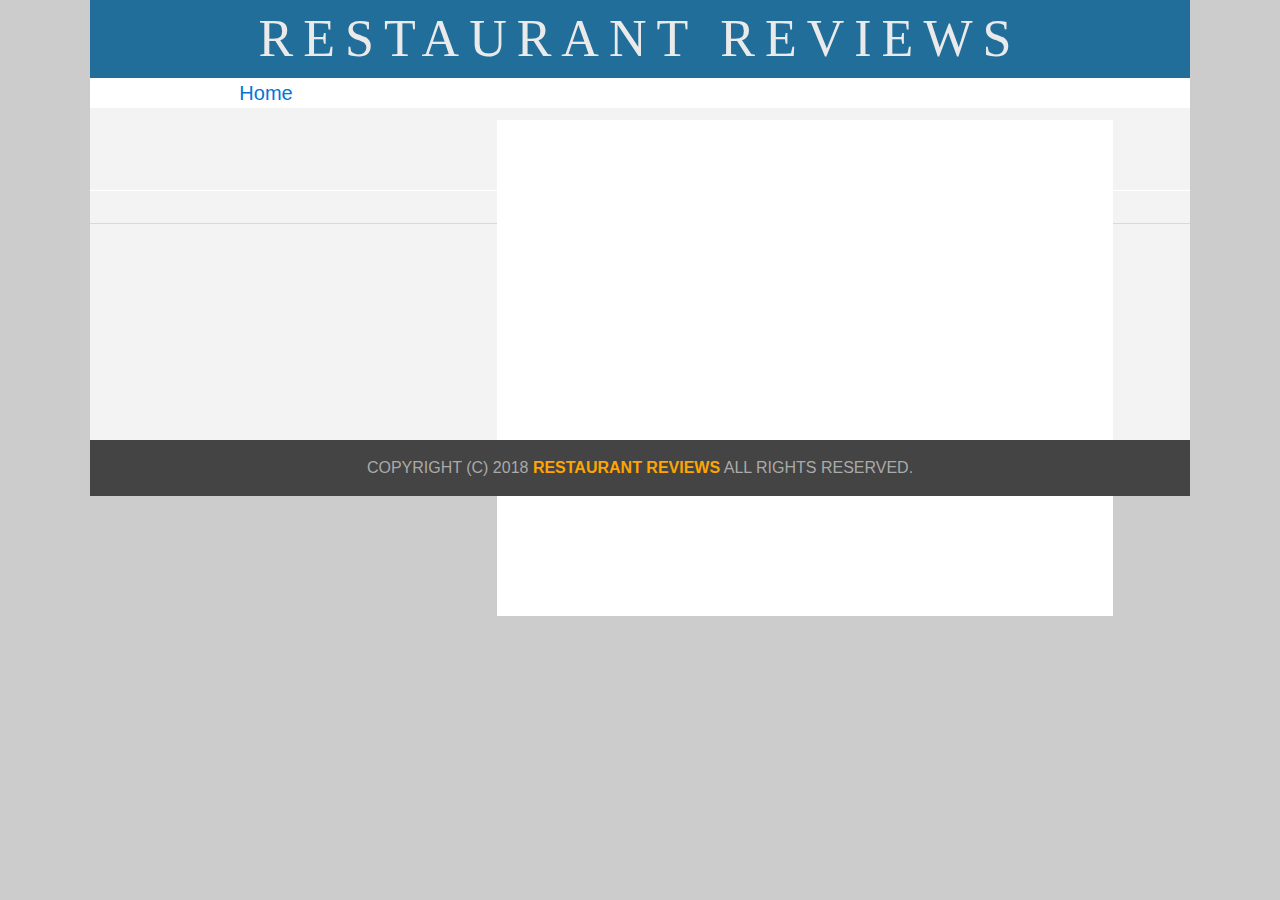
<file: restaurant.html>
<!DOCTYPE html>
<html>

<head>
  <meta charset="utf-8">
  <meta name="author" content="Marcin Mokrzan">
  <meta name="viewport" content="width=device-width, initial-scale=1">
  <!-- Normalize.css for better cross-browser consistency -->
  <link rel="stylesheet" src="//normalize-css.googlecode.com/svn/trunk/normalize.css" />
  <!-- Main CSS file -->
  <link rel="stylesheet" href="css/styles.css" type="text/css">
  <link rel="stylesheet" href="css/responsive.css" type="text/css">
  <link rel="stylesheet" href="css/responsive_restaurant.css" type="text/css">
  <link rel="stylesheet" href="https://unpkg.com/leaflet@1.3.1/dist/leaflet.css" integrity="sha512-Rksm5RenBEKSKFjgI3a41vrjkw4EVPlJ3+OiI65vTjIdo9brlAacEuKOiQ5OFh7cOI1bkDwLqdLw3Zg0cRJAAQ==" crossorigin=""/>
  <link href="https://fonts.googleapis.com/css?family=Gaegu" rel="stylesheet">
  <title>Restaurant Info</title>
</head>

<body class="inside">
  <section class="container">
    <!-- Beginning header -->
    <header>
      <!-- Beginning nav -->
      <nav>
        <h1><a href="/" aria-label="Link to Restaurant Reviews" class="restaurant-title">Restaurant Reviews</a></h1>
      </nav>
      <!-- Beginning breadcrumb -->
      <ul id="breadcrumb" >
        <li><a href="/" aria-label="Link to Home">Home</a></li>
      </ul>
      <!-- End breadcrumb -->
      <!-- End nav -->
    </header>
    <!-- End header -->

    <!-- Beginning main -->
    <main id="maincontent">
      <!-- Beginning map -->
      <section id="map-container">
        <div id="map"></div>
      </section>
      <!-- End map -->
      <!-- Beginning restaurant -->
      <section id="restaurant-container">
        <h1 id="restaurant-name"></h1>
        <img id="restaurant-img">
        <p id="restaurant-cuisine"></p>
        <p id="restaurant-address"></p>
        <table align="center" id="restaurant-hours"></table>
      </section>
      <!-- end restaurant -->
      <!-- Beginning reviews -->
      <section id="reviews-container">
        <ul id="reviews-list"></ul>
      </section>
      <!-- End reviews -->
    </main>
    <!-- End main -->

    <!-- Beginning footer -->
    <footer id="footer">
      Copyright (c) 2018 <a href="/"><strong>Restaurant Reviews</strong></a> All Rights Reserved.
    </footer>
  </section>
  <!-- End footer -->
  <script src="https://unpkg.com/leaflet@1.3.1/dist/leaflet.js" integrity="sha512-/Nsx9X4HebavoBvEBuyp3I7od5tA0UzAxs+j83KgC8PU0kgB4XiK4Lfe4y4cgBtaRJQEIFCW+oC506aPT2L1zw==" crossorigin=""></script>
  <!-- Beginning scripts -->
  <!-- Database helpers -->
  <script type="text/javascript" src="js/dbhelper.js"></script>
  <!-- Main javascript file -->
  <script type="text/javascript" src="js/restaurant_info.js"></script>
  <script type="text/javascript" src="js/service_worker.js"></script>
  <!-- End scripts -->

</body>

</html>
</file>
<file: css/styles.css>
@charset "utf-8";

body,td,th,p{
	font-family: Arial, Helvetica, sans-serif;
	font-size: 10pt;
	color: #333;
	line-height: 1.5;
}

body {
	background-color: #fdfdfd;
	margin: 0;
	position:relative;
}

ul, li {
	font-family: Arial, Helvetica, sans-serif;
	color: #333;
}

a {
	color: orange;
	text-decoration: none;
}

a:hover, a:focus {
	color: #3397db;
	text-decoration: none;
}

a img{
	border: none 0px #fff;
}

h1, h2, h3, h4, h5, h6 {
  font-family: Arial, Helvetica, sans-serif;
  margin: 0 0 20px;
}

article, aside, canvas, details, figcaption, figure, footer, header, hgroup, menu, nav, section {
	display: block;
}

#maincontent {
  background-color: #f3f3f3;
  min-height: 100%;
	width: 100%;
}

/* ====================== Navigation ====================== */
nav {
  width: 100%;
  height: 80px;
  background-color: #252831;
  text-align:center;
}

nav h1 {
  margin: auto;
}

nav h1 a {
  color: #fff;
  font-size: 14pt;
  font-weight: 200;
  letter-spacing: 10px;
  text-transform: uppercase;
}

/* Display list items side by side */
#breadcrumb li {
    display: inline;
}

/* Add a slash symbol (/) before/behind each list item */
#breadcrumb li+li:before {
    padding: 8px;
    color: black;
    content: "/\00a0";
}

/* Add a color to all links inside the list */
#breadcrumb li a {
    color: #0275d8;
    text-decoration: none;
}

/* Add a color on mouse-over */
#breadcrumb li a:hover {
    color: #01447e;
    text-decoration: underline;
}

/* ====================== Restaurant Filtering ====================== */
.filter-options {
  width: 100%;
  height: 50px;
  background-color: #3397DB;
  align-items: center;
}

.filter-options h2 {
  color: white;
  font-size: 1rem;
  font-weight: normal;
  line-height: 1;
  margin: 0 20px;
}

.filter-options select {
  background-color: white;
  border: 1px solid #fff;
  font-family: Arial,sans-serif;
  font-size: 11pt;
  height: 35px;
  letter-spacing: 0;
  margin: 10px;
  padding: 0 10px;
  width: 200px;
}

/* ====================== Restaurant Listing ====================== */

#restaurants-list .restaurant-img {
  background-color: #ccc;
  display: block;
  margin: 0;
  max-width: 100%;
  min-width: 100%;
}
</file>
<file: css/responsive.css>
/* Responsive Web Design Homepage */
@media screen and (max-width: 767px) {
  /* Main Restaurant title */
  .restaurant-title {
    font-size: 2.25rem;
    color: #EAEAEA;
    font-family: 'Gaegu', cursive;
  }

  nav {
    width: 100%;
    height: 100%;
    background-color: #216E9B;
    text-align:center;
  }

  a:hover, a:focus {
  	color: #000;
  	text-decoration: none;
  }
  /* Map */
  #map {
	  height: 27rem;
	  width: 100%;
	  background-color: #fff;
	}
  /* Filter panel under map */
  .filter-options {
    width: 100%;
    height: 100%;
    background-color: #3397DB;
    text-align:center;
    align-items: center;
  }

  .filter-options h2 {
    font-size: 1.5rem;
    padding: 0.5rem;
    font-family: 'Gaegu', cursive;
  }

  /* Restaurants list on main page */
  #restaurants-list {
    background-color: #f3f3f3;
    list-style: outside none none;
    margin: 0px;
    padding: 0px;
    text-align: center;
    width: 100%;
  }

  #restaurants-list li {
    background-color: #fff;
    font-family: Arial,sans-serif;
    margin: 0.75rem;
    text-align: center;
  }

  #restaurants-list li h1 {
    color: #f18200;
    font-family: Arial,sans-serif;
    font-size: 1.5rem;
    font-weight: 200;
    line-height: 1.3;
    margin: 0.5rem 0 0.25rem;
    text-transform: uppercase;
  }

  #restaurants-list p {
    margin: 0;
    font-size: 1rem;
  }

  #restaurants-list li a {
    background-color: orange;
    color: #fff;
    display: inline-block;
    font-size: 1rem;
    margin: 0.5rem 0 0.5rem;
    padding: 0.5rem 2.5rem 0.5rem;
    text-align: center;
    text-decoration: none;
    text-transform: uppercase;
  }

  #footer {
    background-color: #444;
    color: #aaa;
    font-size: 1rem;
    padding: 1rem 4.5rem 1rem 4.5rem;
    text-align: center;
    text-transform: uppercase;
  }

}

@media screen and (min-width: 768px) and (max-width: 1099px) {

  /* Main Restaurant title */
  .restaurant-title {
    font-size: 3.75rem;
    color: #EAEAEA;
    font-family: 'Gaegu', cursive;
  }

  nav {
    width: 100%;
    height: 100%;
    background-color: #216E9B;
    text-align:center;
  }

  a:hover, a:focus {
  	color: #000;
  	text-decoration: none;
  }
  /* Map */
  #map {
	  height: 30rem;
	  width: 100%;
	  background-color: #fff;
	}
  /* Filter panel under map */
  .filter-options {
    width: 100%;
    height: 100%;
    background-color: #3397DB;
    text-align:center;
    align-items: center;
  }

  .filter-options h2 {
    font-size: 2rem;
    padding: 0.5rem;
    font-family: 'Gaegu', cursive;
  }

  /* Restaurants list on main page */
  li {
   display:block;
   float:left;
   width: 15rem;
   padding: 0rem;
  }

  #restaurants-list {
    background-color: #f3f3f3;
    list-style: outside none none;
    margin: 0px;
    padding: 0px;
    text-align: center;
  }

  #restaurants-list li {
    background-color: #fff;
    font-family: Arial,sans-serif;
    margin: 0.5rem;
    margin-top: 1.5rem;
    text-align: center;
  }

  #restaurants-list li h1 {
    color: #f18200;
    font-family: Arial,sans-serif;
    font-size: 1rem;
    font-weight: 200;
    line-height: 1.3;
    margin: 0.5rem 0 0.25rem;
    text-transform: uppercase;
  }

  #restaurants-list p {
    margin: 0;
    font-size: 1rem;
  }

  #restaurants-list li a {
    background-color: orange;
    color: #fff;
    display: inline-block;
    font-size: 1rem;
    margin: 0.5rem 0 0.5rem;
    padding: 0.5rem 2.5rem 0.5rem;
    text-align: center;
    text-decoration: none;
    text-transform: uppercase;
  }

  #footer {
    background-color: #444;
    color: #aaa;
    font-size: 1rem;
    padding-top: 1rem;
    padding-bottom: 1rem;
    text-align: center;
    text-transform: uppercase;
    float:left;
    width: 100%;
  }

}

@media screen and (min-width: 1100px) {

  .container {
      width: 1100px;
      margin-left: auto;
      margin-right: auto;
      display: flex;
      flex-wrap: wrap;
  }

  header{
    width: 100%;
  }

  /* Main Restaurant title */
  .restaurant-title {
    font-size: 4.25rem;
    color: #EAEAEA;
    width: 100%;
    font-family: 'Gaegu', cursive;
  }

  nav {
    width: 100%;
    height: 100%;
    background-color: #216E9B;
    text-align:center;
  }

  a:hover, a:focus {
  	color: #000;
  	text-decoration: none;
  }
  /* Map */
  #map {
	  height: 35rem;
	  background-color: #fff;
	}
  /* Filter panel under map */
  .filter-options {
    width: 100%;
    height: 100%;
    background-color: #3397DB;
    text-align:center;
    align-items: center;
  }

  .filter-options h2 {
    font-size: 2.5rem;
    padding: 0.5rem;
    font-family: 'Gaegu', cursive;
  }

  /* Restaurants list on main page */
  li {
   display:block;
   float:left;
   width: 13rem;
   padding: 0rem;
  }

  #restaurants-list {
    background-color: #f3f3f3;
    list-style: outside none none;
    margin: 0px;
    padding: 0px;
    text-align: center;
  }

  #restaurants-list li {
    background-color: #fff;
    font-family: Arial,sans-serif;
    margin: 0.35rem;
    margin-top: 1rem;
    text-align: center;
  }

  #restaurants-list li h1 {
    color: #f18200;
    font-family: Arial,sans-serif;
    font-size: 0.9rem;
    font-weight: 200;
    line-height: 1.3;
    margin: 0.5rem 0 0.25rem;
    text-transform: uppercase;
  }

  #restaurants-list p {
    margin: 0;
    font-size: 0.9rem;
  }
  
  #restaurants-list li a {
    background-color: orange;
    color: #fff;
    display: inline-block;
    font-size: 1rem;
    margin: 0.5rem 0 0.5rem;
    padding: 0.5rem 2.5rem 0.5rem;
    text-align: center;
    text-decoration: none;
    text-transform: uppercase;
  }

  #footer {
    background-color: #444;
    color: #aaa;
    font-size: 1rem;
    padding-top: 1rem;
    padding-bottom: 1rem;
    text-align: center;
    text-transform: uppercase;
    float:left;
    width: 100%;
  }

}
</file>
<file: css/responsive_restaurant.css>
/* Responsive Web Design Restaurants */
@media screen and (max-width: 767px) {

  nav h1 a {
    color: #fff;
    font-size: 14pt;
    font-weight: 200;
    letter-spacing: 10px;
    text-transform: uppercase;
  }

  #breadcrumb {
    background-color: #eee;
    font-size: 1.25rem;
    margin: 0;
  }

  #map {
    height: 22rem;
  }

  /* Restaurant Details */
  .inside header {
    position: fixed;
    top: 0;
    width: 100%;
    z-index: 1100;
  }

  .inside #map-container {
    height: 22rem;
    width: 100%;
    margin-top: 8rem;
  }

  .inside {
    background-color: #ccc;
    height: 100%;
    width: 100%;
  }

  .inside #footer {
    bottom: 0;
  }

  #restaurant-name {
    color: #f18200;
    font-family: Arial,sans-serif;
    font-size: 1.75rem;
    font-weight: 200;
    letter-spacing: 0;
    margin: 0.5rem 0 0.5rem;
    text-transform: uppercase;
    line-height: 1.1;
  }

  #restaurant-img {
    width: 90%;
  }

  #restaurant-address {
    font-size: 1rem;
    margin: 10px 0px;
  }

  #restaurant-cuisine {
    background-color: #333;
    color: #ddd;
    font-size: 1rem;
    font-weight: 300;
    letter-spacing: 10px;
    text-align: center;
    text-transform: uppercase;
  }

  #restaurant-container, #reviews-container {
    border-bottom: 1px solid #d9d9d9;
    border-top: 1px solid #fff;
    padding-top: 0.5rem;
    text-align: center;
  }

  #reviews-container {
    padding: 1rem;
  }

  #reviews-container h2 {
    color: #f58500;
    font-weight: 300;
    font-size: 2rem;
  }

  #reviews-list {
    margin: 0;
    padding: 0;
  }

  #reviews-list li {
    background-color: #fff;
      border: 2px solid #f3f3f3;
    display: block;
    list-style-type: none;
    margin-bottom: 1.5rem;
    overflow: hidden;
    padding: 1.5rem;
    position: relative;
  }

  #reviews-list li p {
    margin: 0 0 0.5rem;
  }

  #restaurant-hours td {
    color: #666;
  }

  #restaurant-hours {
    text-align: center;
    padding: 1rem;
  }

}

@media screen and (min-width: 768px) and (max-width: 1099px) {

  h2 {
    margin: 0;
  }

  .restaurant-title {
    font-size: 3.25rem;
  }

  li {
    display:block;
    float:left;
    width: 12rem;
    padding: 0rem;
  }

  nav h1 a {
    color: #fff;
    font-size: 14pt;
    font-weight: 200;
    letter-spacing: 10px;
    text-transform: uppercase;
  }

  #breadcrumb {
    background-color: #eee;
    font-size: 1.25rem;
    margin: 0;
    text-align: center;
  }

  #breadcrumb li{
    width: 17rem;
  }

  #map {
    margin-top: 1rem;
    height: 36rem;
  }

  /* Restaurant Details */
  .inside header {
    position: fixed;
    top: 0;
    width: 100%;
    z-index: 1100;
    background-color: #fff;
  }

  .inside #map-container {
    height: 22rem;
    width: 50%;
    float: right;
  }

  .inside {
    background-color: #ccc;
    height: 100%;
    width: 100%;
  }

  .inside #footer {
    bottom: 0;
  }

  #restaurant-name {
    color: #f18200;
    font-family: Arial,sans-serif;
    font-size: 1.75rem;
    font-weight: 200;
    letter-spacing: 0;
    margin: 0.5rem 0 0.5rem;
    text-transform: uppercase;
    line-height: 1.1;
  }

  #restaurant-img {
    width: 90%;
  }

  #restaurant-address {
    font-size: 1rem;
    margin: 10px 0px;
  }

  #restaurant-cuisine {
    background-color: #333;
    color: #ddd;
    font-size: 1rem;
    font-weight: 300;
    letter-spacing: 10px;
    text-align: center;
    text-transform: uppercase;
  }

  #restaurant-container {
    margin-top: 7rem;
    border-top: 1px solid #fff;
    padding-top: 0.5rem;
    text-align: center;
    width: 50%;
  }

  #reviews-container {
    border-bottom: 1px solid #d9d9d9;
    border-top: 1px solid #fff;
    padding-top: 0.5rem;
    text-align: center;
  }

  #reviews-container {
    padding: 1rem;
  }

  #reviews-container h2 {
    color: #f58500;
    font-weight: 300;
    font-size: 2rem;
  }

  #reviews-list {
    margin: 0;
    padding: 0;
  }

  #reviews-list li {
    background-color: #fff;
    margin: 0.6rem;
    margin-top: 1.5rem;
    padding: 1rem;
  }

  #reviews-list li p {
    margin: 0 0 0.5rem;
  }

  #restaurant-hours td {
    color: #666;
  }

  #restaurant-hours {
    text-align: center;
    padding: 1rem;
  }

}

@media screen and (min-width: 1100px) {

  .container {
      width: 1100px;
      margin-left: auto;
      margin-right: auto;
      display: flex;
      flex-wrap: wrap;
  }

  h2 {
    margin: 0;
  }

  .restaurant-title {
    font-size: 3.25rem;
  }

  li {
    display:block;
    float:left;
    width: 19rem;
    padding: 0rem;
  }

  nav h1 a {
    color: #fff;
    font-size: 14pt;
    font-weight: 200;
    letter-spacing: 10px;
    text-transform: uppercase;
  }

  #breadcrumb {
    background-color: #eee;
    font-size: 1.25rem;
    margin: 0;
    text-align: center;
  }

  #breadcrumb li{
    width: 17rem;
  }

  #map {
    margin-top: 1rem;
    height: 31rem;
    margin: auto;
    width: 80%;
  }

  /* Restaurant Details */
  .inside header {
    position: fixed;
    top: 0;
    width: 1100px;
    z-index: 1100;
    background-color: #fff;
  }

  .inside #map-container {
    margin-top: 7.5rem;
    height: 20rem;
    width: 70%;
    float: right;
  }

  .inside {
    background-color: #ccc;
    height: 100%;
    width: 100%;
  }

  .inside #footer {
    bottom: 0;
  }

  #restaurant-name {
    color: #f18200;
    font-family: Arial,sans-serif;
    font-size: 1.75rem;
    font-weight: 200;
    letter-spacing: 0;
    margin: 0.5rem 0 0.5rem;
    text-transform: uppercase;
    line-height: 1.1;
  }

  #restaurant-img {
    width: 80%;
  }

  #restaurant-address {
    font-size: 1rem;
    margin: 10px 0px;
  }

  #restaurant-cuisine {
    background-color: #333;
    color: #ddd;
    font-size: 1rem;
    font-weight: 300;
    letter-spacing: 10px;
    text-align: center;
    text-transform: uppercase;
    width: 80%;
    margin: auto;
  }

  #restaurant-container {
    margin-top: 7rem;

    padding-top: 0.5rem;
    text-align: center;
    width: 30%;
  }

  #reviews-container {
    border-bottom: 1px solid #d9d9d9;
    border-top: 1px solid #fff;
    padding-top: 0.5rem;
    text-align: center;
  }

  #reviews-container {
    padding: 1rem;
  }

  #reviews-container h2 {
    color: #f58500;
    font-weight: 300;
    font-size: 2rem;
  }

  #reviews-list {
    margin: 0;
    padding: 0;
  }

  #reviews-list li {
    background-color: #fff;
    margin: 0.6rem;
    margin-top: 1.5rem;
    padding: 1rem;
  }

  #reviews-list li p {
    margin: 0 0 0.5rem;
  }

  #restaurant-hours td {
    color: #666;
  }

  #restaurant-hours {
    text-align: center;
    padding: 1rem;
  }

}
</file>
